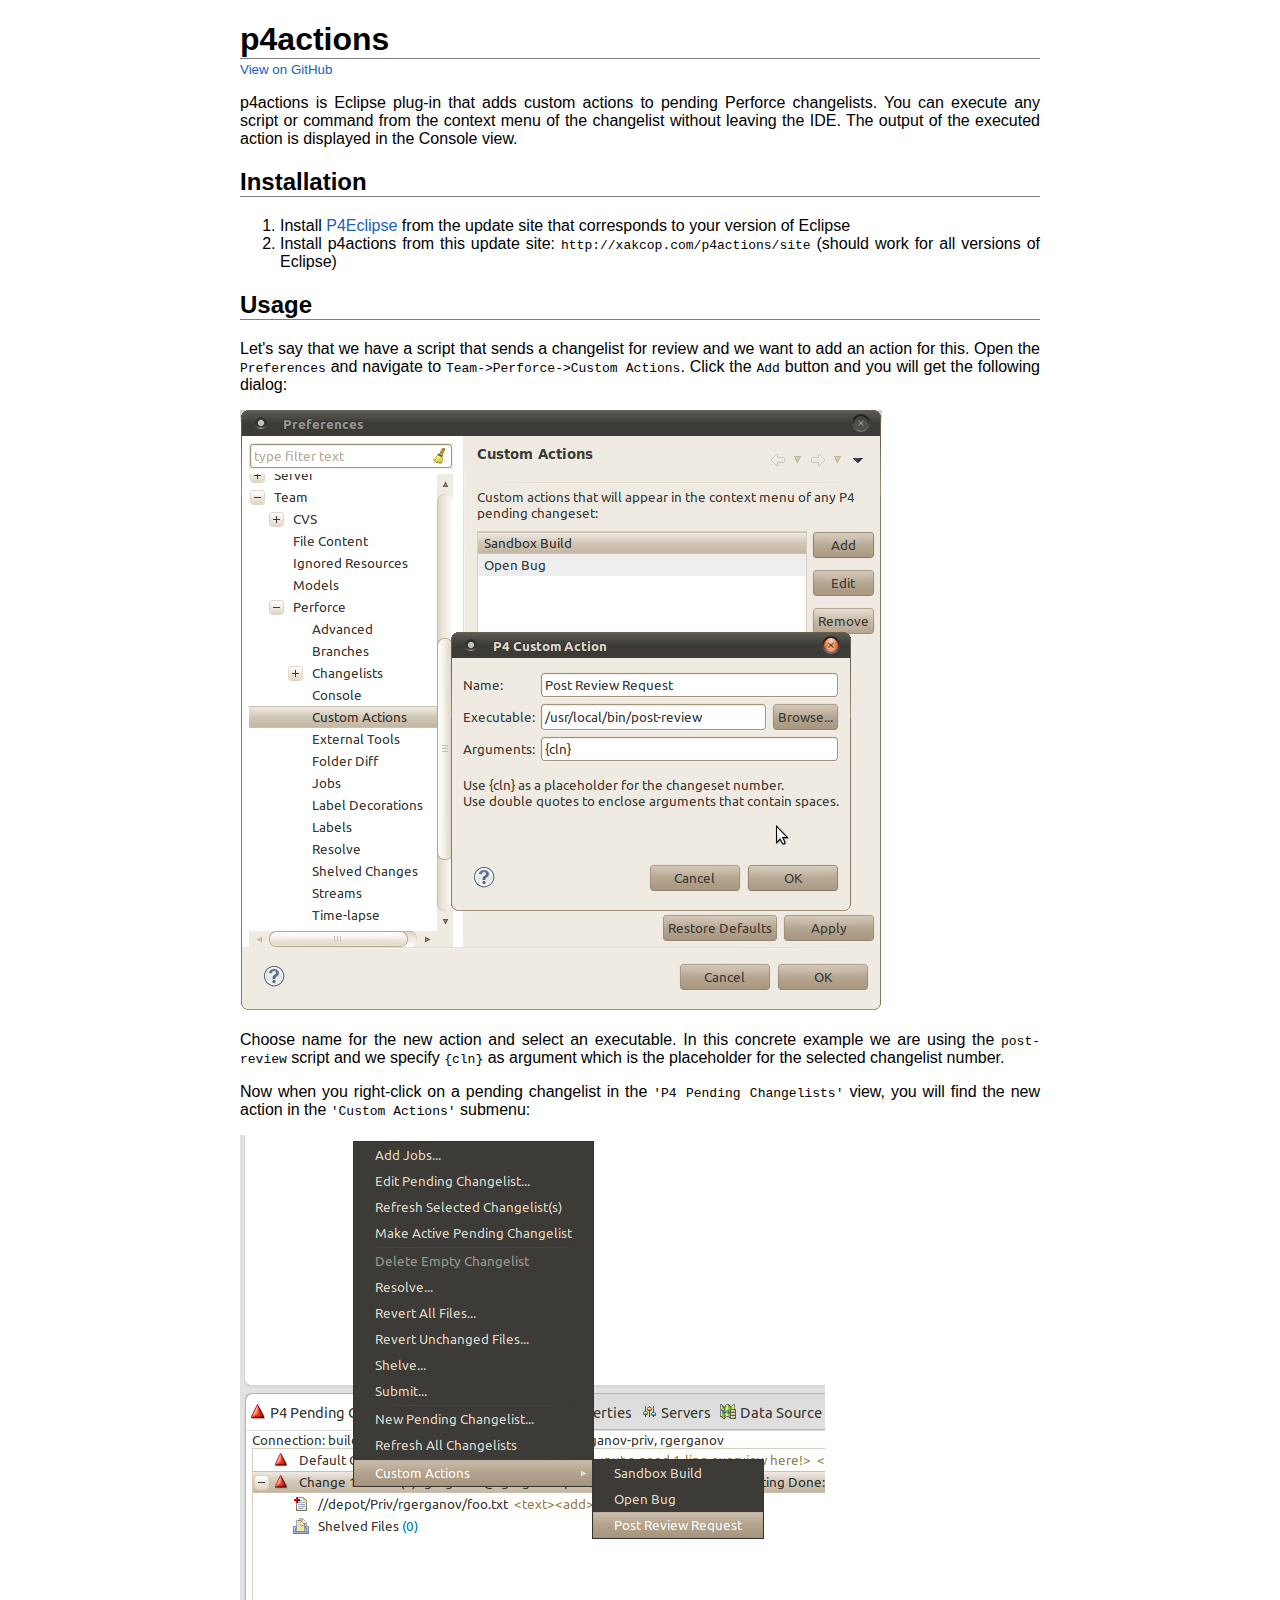
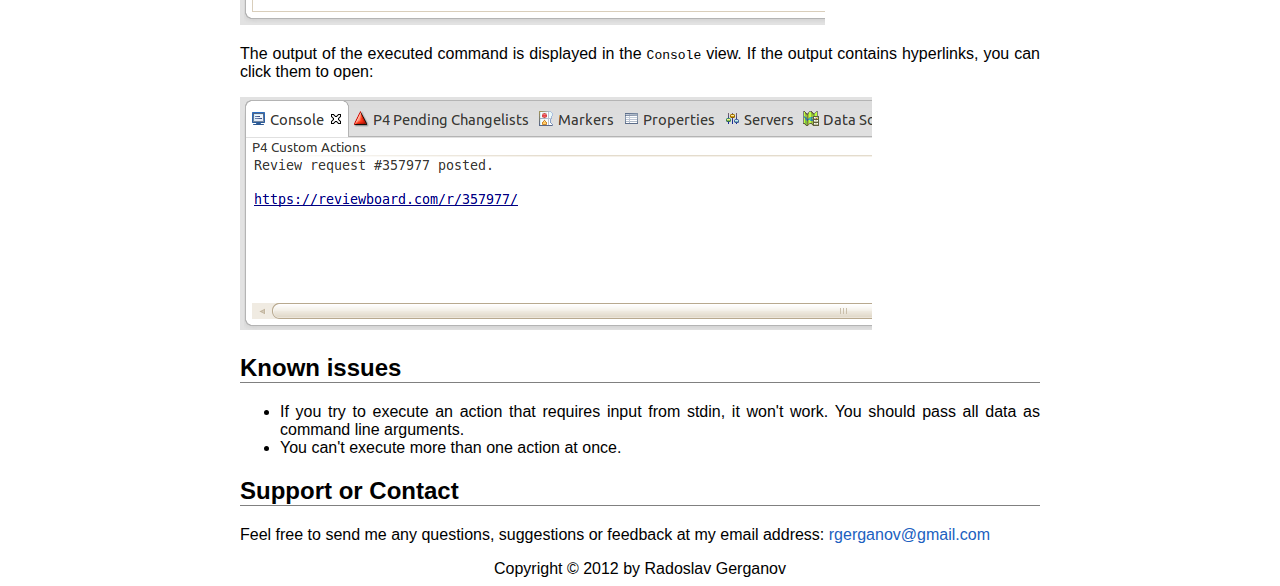
<file: index.html>
<!DOCTYPE html>
<html>
<head>
<meta charset='utf-8' />
<meta name="description" content="p4actions : Eclipse plug-in that adds custom actions to pending changelists" />
<title>p4actions</title>
<style>
  body {
    font-family: 'Georgia', 'Arial', 'Helvetica';
    background-color: white;
    margin-left: auto;
    margin-right: auto;
    width: 800px;
    color: black;
    text-align: justify;
  }
  h1 {
    border-width: 0 0 1px 0;
    border-style: solid;
    border-color: gray;
    margin-bottom: 1px;
  }
  h2 {
    border-width: 0 0 1px 0;
    border-style: solid;
    border-color: gray;
  }
  a {
    color: #2060C0;
    text-decoration: none;
  }
  a:hover {
    text-decoration: underline;
  }
</style>
</head>

<body>
<h1>p4actions</h1>
<small> <a href="https://github.com/rgerganov/p4actions">View on GitHub</a> </small>

<p>p4actions is Eclipse plug-in that adds custom actions to pending Perforce changelists. You can execute any script or command from the context menu of the changelist without leaving the IDE. The output of the executed action is displayed in the Console view.</p>

<h2>Installation</h2>
<ol>
<li>Install <a href="http://www.perforce.com/product/components/eclipse_plugin">P4Eclipse</a> from the update site that corresponds to your version of Eclipse</li>
<li>Install p4actions from this update site: <code>http://xakcop.com/p4actions/site</code> (should work for all versions of Eclipse)</li>
</ol>
<h2>Usage</h2>
<p>Let's say that we have a script that sends a changelist for review and we want to add an action for this. Open the <code>Preferences</code> and navigate to <code>Team->Perforce->Custom Actions</code>. Click the <code>Add</code> button and you will get the following dialog:</p>
<p><img src="images/prefs.png" alt="Preferences"></p>
<p>Choose name for the new action and select an executable. In this concrete example we are using the <code>post-review</code> script and we specify <code>{cln}</code> as argument which is the placeholder for the selected changelist number.</p>
<p>Now when you right-click on a pending changelist in the <code>'P4 Pending Changelists'</code> view, you will find the new action in the <code>'Custom Actions'</code> submenu:
<p><img src="images/context-menu.png" alt="context menu"></p>
<p>The output of the executed command is displayed in the <code>Console</code> view. If the output contains hyperlinks, you can click them to open:</p>
<p><img src="images/console.png" alt="console"></p>
<h2>Known issues</h2>
<ul>
<li>If you try to execute an action that requires input from stdin, it won't work. You should pass all data as command line arguments.</li>
<li>You can't execute more than one action at once.</li>
</ul>

<h2>Support or Contact</h2>

<p>Feel free to send me any questions, suggestions or feedback at my email address: <a href="mailto:rgerganov@gmail.com">rgerganov@gmail.com</a></p>

<div style="text-align: center">
  Copyright &copy; 2012 by Radoslav Gerganov
</div>
</body>
</html>
</file>
